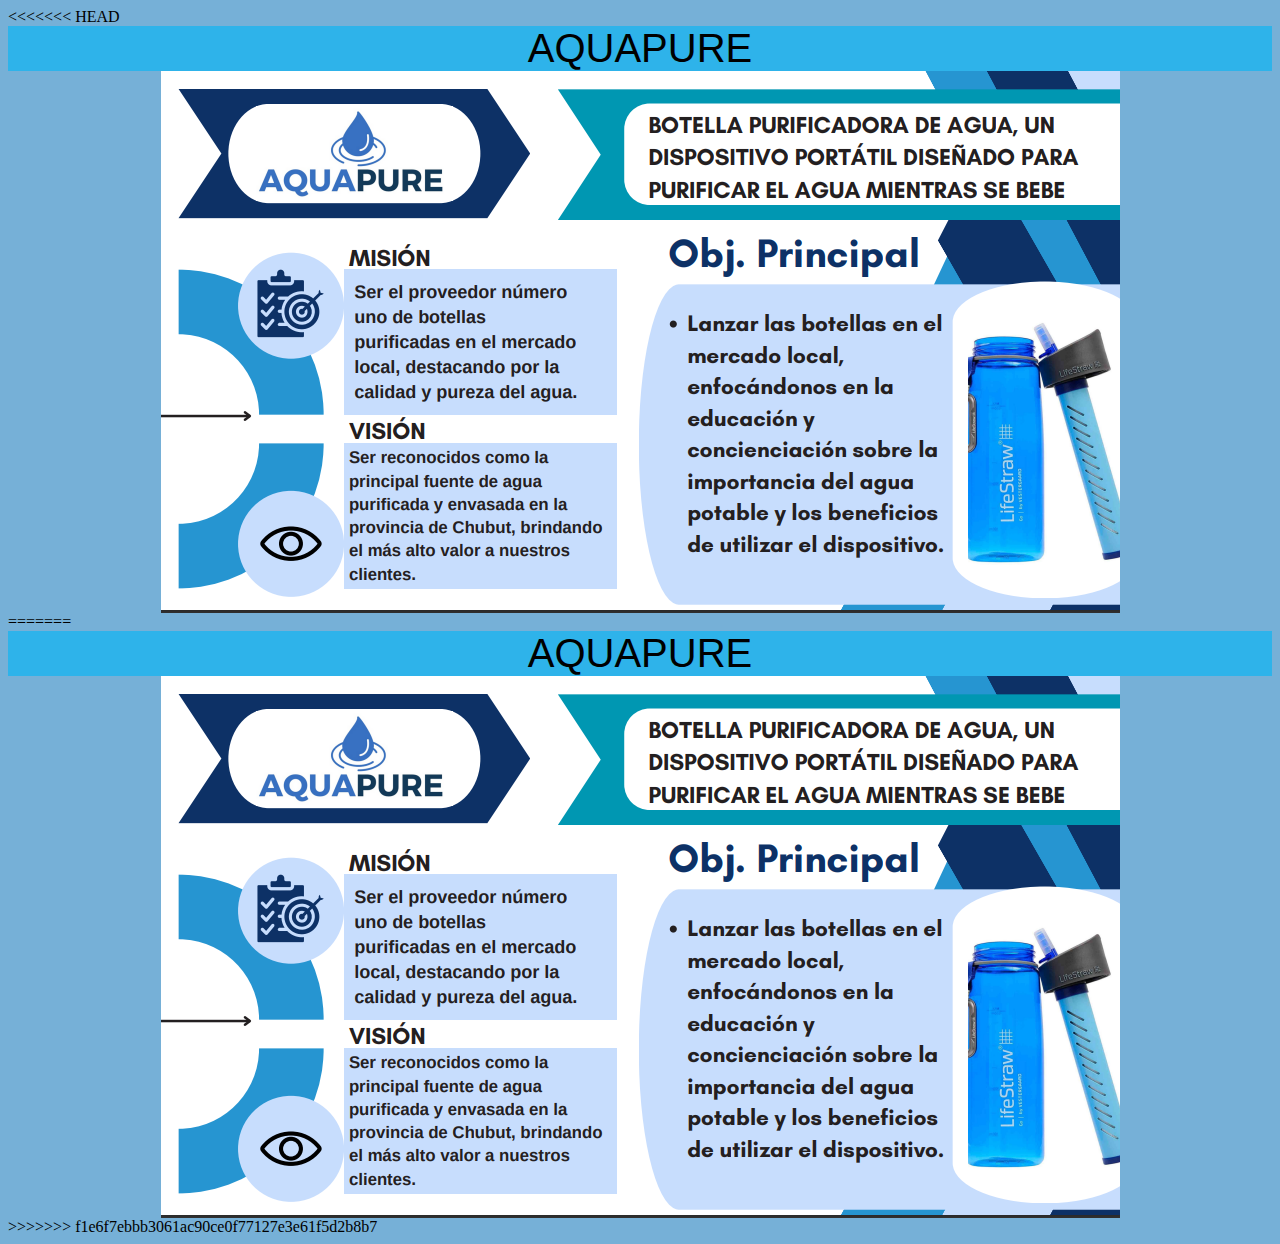
<file: tgaos/proyects/aquapure.html>
<<<<<<< HEAD
<!DOCTYPE html>
<html lang="es">

<head>
    <link rel="stylesheet" type="text/css" href="css\style-aquapure.css">
    <meta charset="UTF-8">
    <meta name="viewport" content="width=device-width, initial-scale=1.0">
    <title>AquaPure</title>
</head>
<center>
    <header>AQUAPURE</header>
</center>

<body>
    <section>
        <center><img src="images\aquapure.png"></center>
    </section>
</body>

=======
<!DOCTYPE html>
<html lang="es">

<head>
    <link rel="stylesheet" type="text/css" href="css\style-aquapure.css">
    <meta charset="UTF-8">
    <meta name="viewport" content="width=device-width, initial-scale=1.0">
    <title>AquaPure</title>
</head>
<center>
    <header>AQUAPURE</header>
</center>

<body>
    <section>
        <center><img src="images\aquapure.png"></center>
    </section>
</body>

>>>>>>> f1e6f7ebbb3061ac90ce0f77127e3e61f5d2b8b7
</html>
</file>
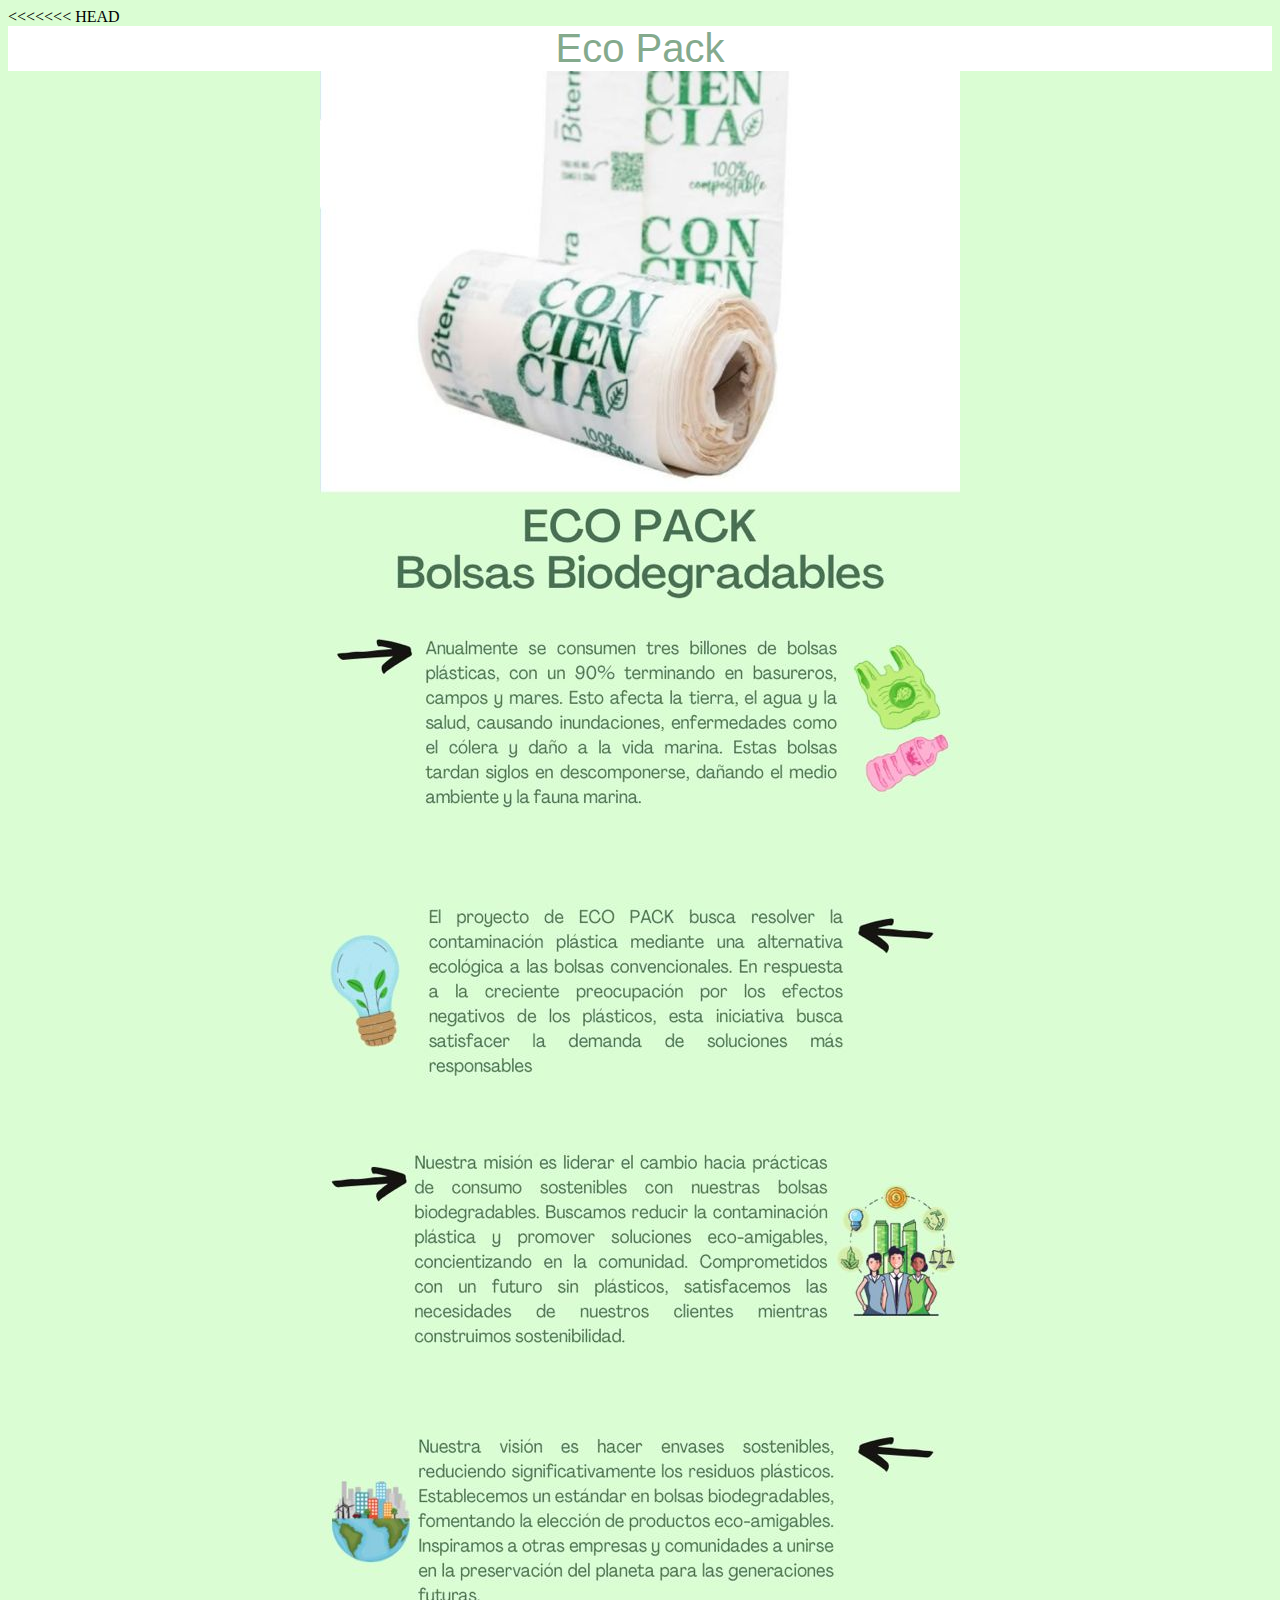
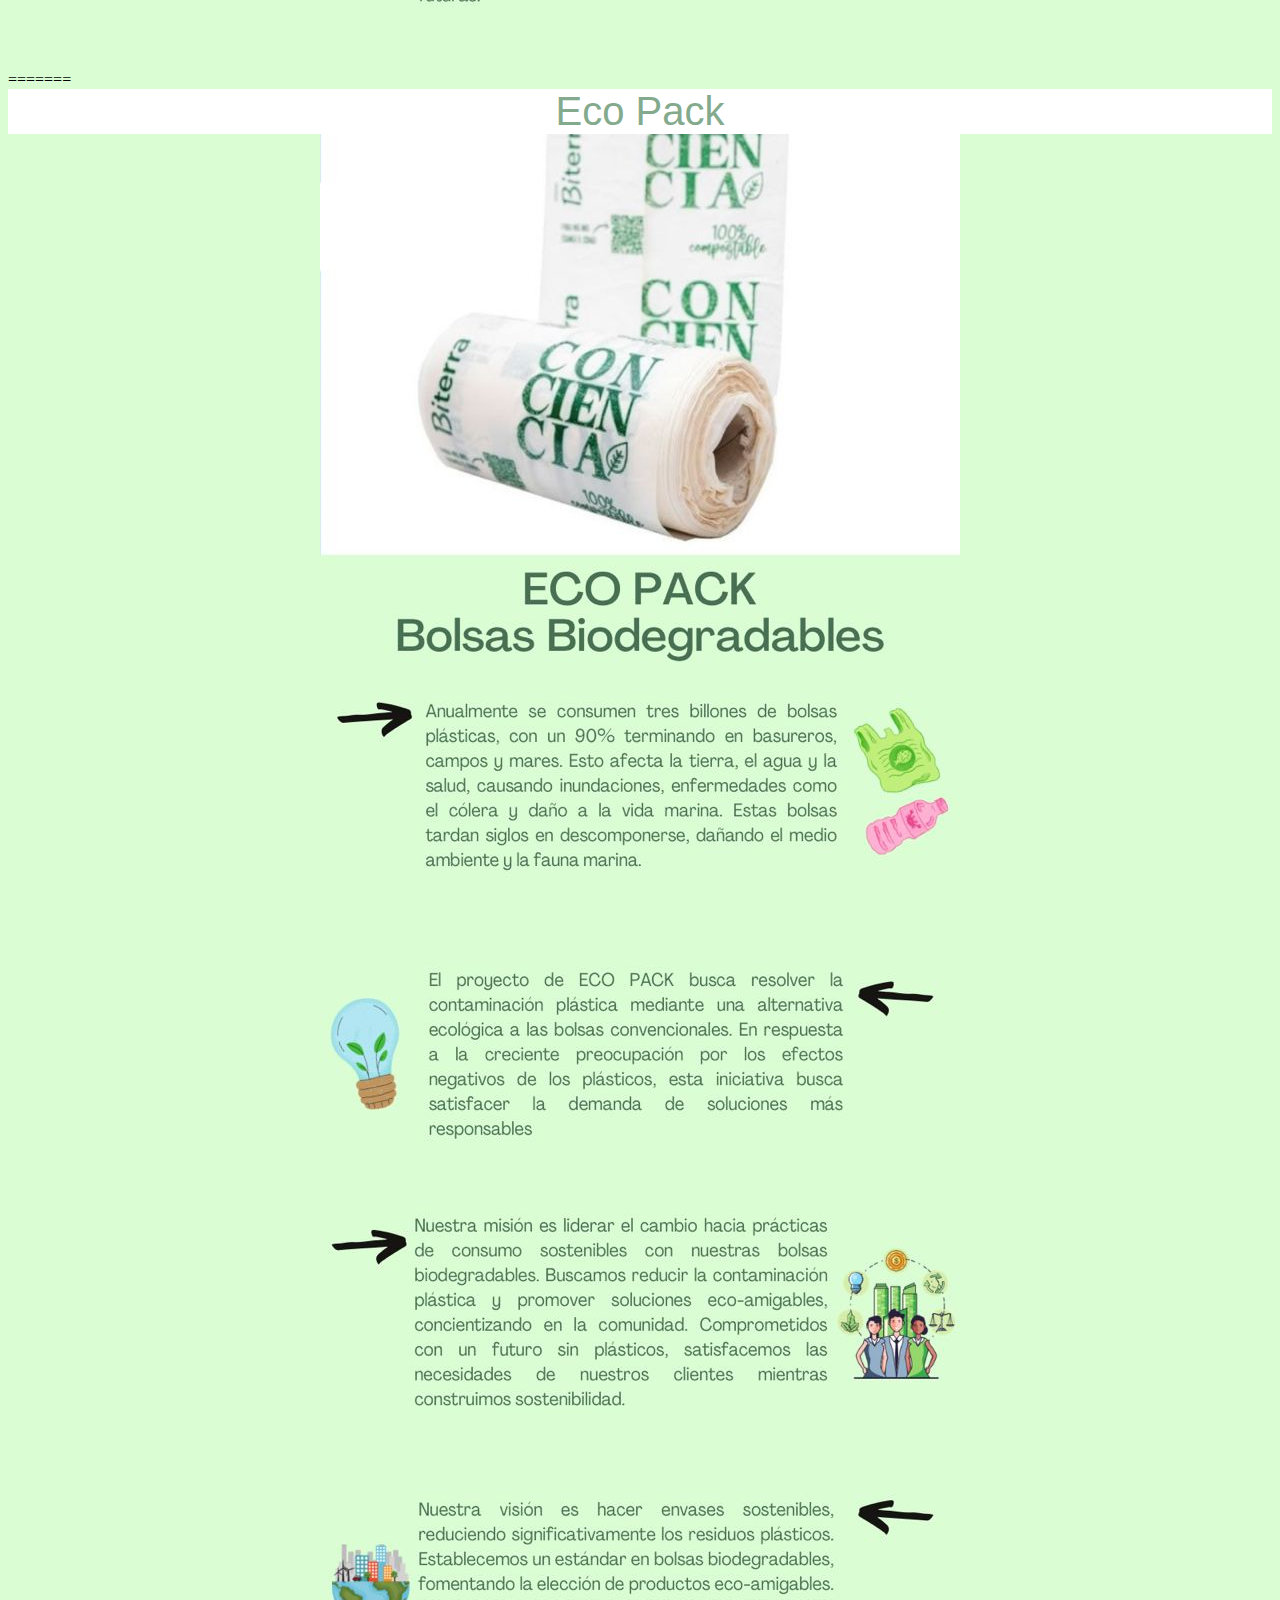
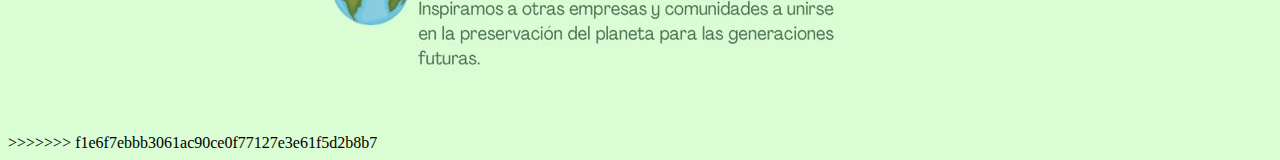
<file: tgaos/proyects/eco-pack.html>
<<<<<<< HEAD
<!DOCTYPE html>
<html lang="es">

<head>
    <link rel="stylesheet" type="text/css" href="css\style-eco-pack.css">
    <meta charset="UTF-8">
    <meta name="viewport" content="width=device-width, initial-scale=1.0">
    <title>Eco Pack</title>
</head>
<center>
    <header>Eco Pack</header>
</center>

<body>
    <section>
        <center><img src="images\eco-pack.jpg"></center>
    </section>

</body>

=======
<!DOCTYPE html>
<html lang="es">

<head>
    <link rel="stylesheet" type="text/css" href="css\style-eco-pack.css">
    <meta charset="UTF-8">
    <meta name="viewport" content="width=device-width, initial-scale=1.0">
    <title>Eco Pack</title>
</head>
<center>
    <header>Eco Pack</header>
</center>

<body>
    <section>
        <center><img src="images\eco-pack.jpg"></center>
    </section>

</body>

>>>>>>> f1e6f7ebbb3061ac90ce0f77127e3e61f5d2b8b7
</html>
</file>
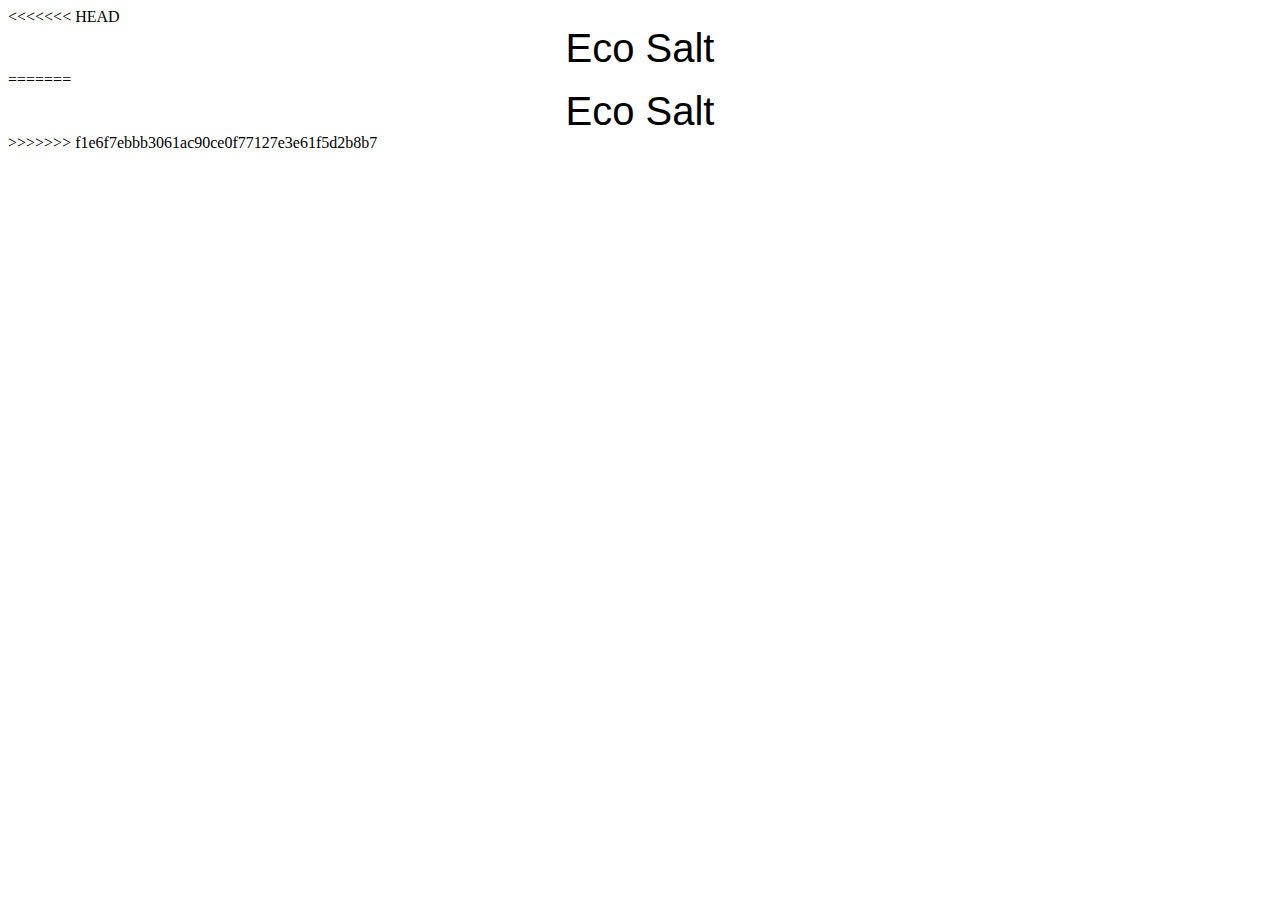
<file: tgaos/proyects/ecosalt.html>
<<<<<<< HEAD
<!DOCTYPE html>
<html lang="es">

<head>
    <link rel="stylesheet" type="text/css" href="css\style-ecosalt.css">
    <meta charset="UTF-8">
    <meta name="viewport" content="width=device-width, initial-scale=1.0">
    <title>Eco Salt</title>
</head>
<center>
    <header>Eco Salt</header>
</center>

<body>
    <section></section>
</body>

=======
<!DOCTYPE html>
<html lang="es">

<head>
    <link rel="stylesheet" type="text/css" href="css\style-ecosalt.css">
    <meta charset="UTF-8">
    <meta name="viewport" content="width=device-width, initial-scale=1.0">
    <title>Eco Salt</title>
</head>
<center>
    <header>Eco Salt</header>
</center>

<body>
    <section></section>
</body>

>>>>>>> f1e6f7ebbb3061ac90ce0f77127e3e61f5d2b8b7
</html>
</file>
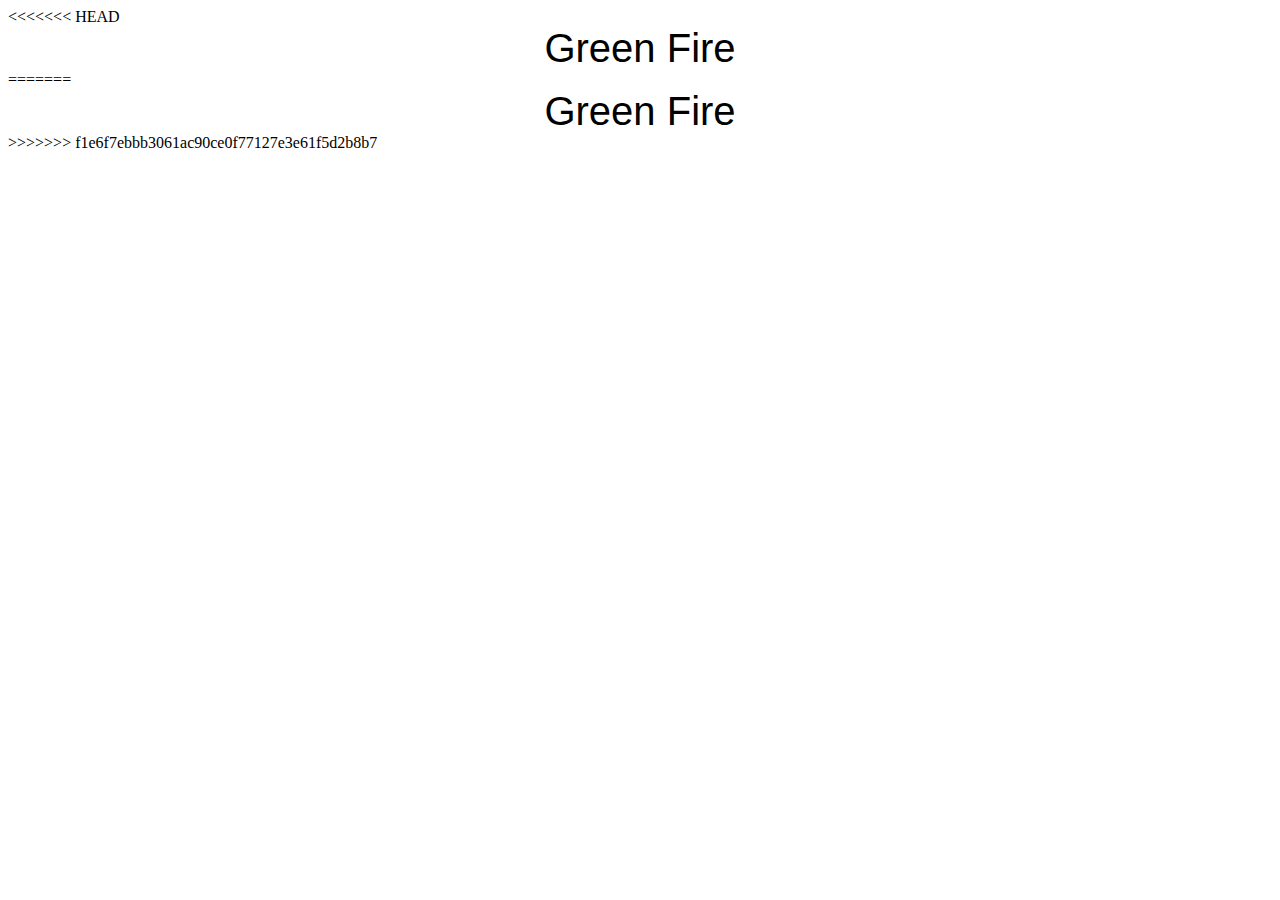
<file: tgaos/proyects/green-fire.html>
<<<<<<< HEAD
<!DOCTYPE html>
<html lang="es">

<head>
    <link rel="stylesheet" type="text/css"
        href="css\style-green-fire.css">
    <meta charset="UTF-8">
    <meta name="viewport" content="width=device-width, initial-scale=1.0">
    <title>Green Fire</title>
</head>
<center>
    <header>Green Fire</header>
</center>

<body>
    <section></section>
</body>

=======
<!DOCTYPE html>
<html lang="es">

<head>
    <link rel="stylesheet" type="text/css"
        href="css\style-green-fire.css">
    <meta charset="UTF-8">
    <meta name="viewport" content="width=device-width, initial-scale=1.0">
    <title>Green Fire</title>
</head>
<center>
    <header>Green Fire</header>
</center>

<body>
    <section></section>
</body>

>>>>>>> f1e6f7ebbb3061ac90ce0f77127e3e61f5d2b8b7
</html>
</file>
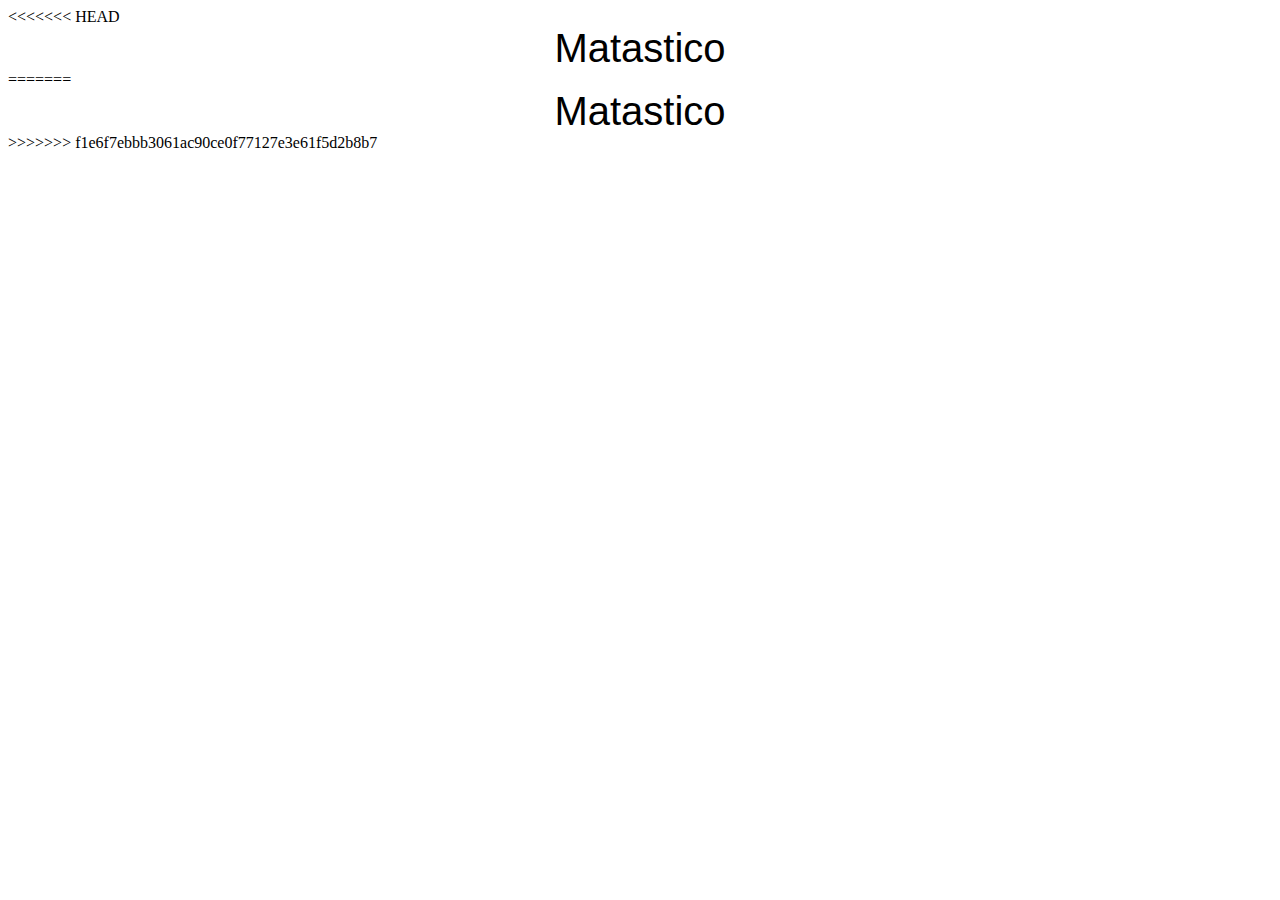
<file: tgaos/proyects/matastico.html>
<<<<<<< HEAD
<!DOCTYPE html>
<html lang="es">

<head>
    <link rel="stylesheet" type="text/css" href="css\style-matastico.css">
    <meta charset="UTF-8">
    <meta name="viewport" content="width=device-width, initial-scale=1.0">
    <title>Matastico</title>
</head>
<center>
    <header>Matastico</header>
</center>

<body>
    <section></section>
</body>

=======
<!DOCTYPE html>
<html lang="es">

<head>
    <link rel="stylesheet" type="text/css" href="css\style-matastico.css">
    <meta charset="UTF-8">
    <meta name="viewport" content="width=device-width, initial-scale=1.0">
    <title>Matastico</title>
</head>
<center>
    <header>Matastico</header>
</center>

<body>
    <section></section>
</body>

>>>>>>> f1e6f7ebbb3061ac90ce0f77127e3e61f5d2b8b7
</html>
</file>
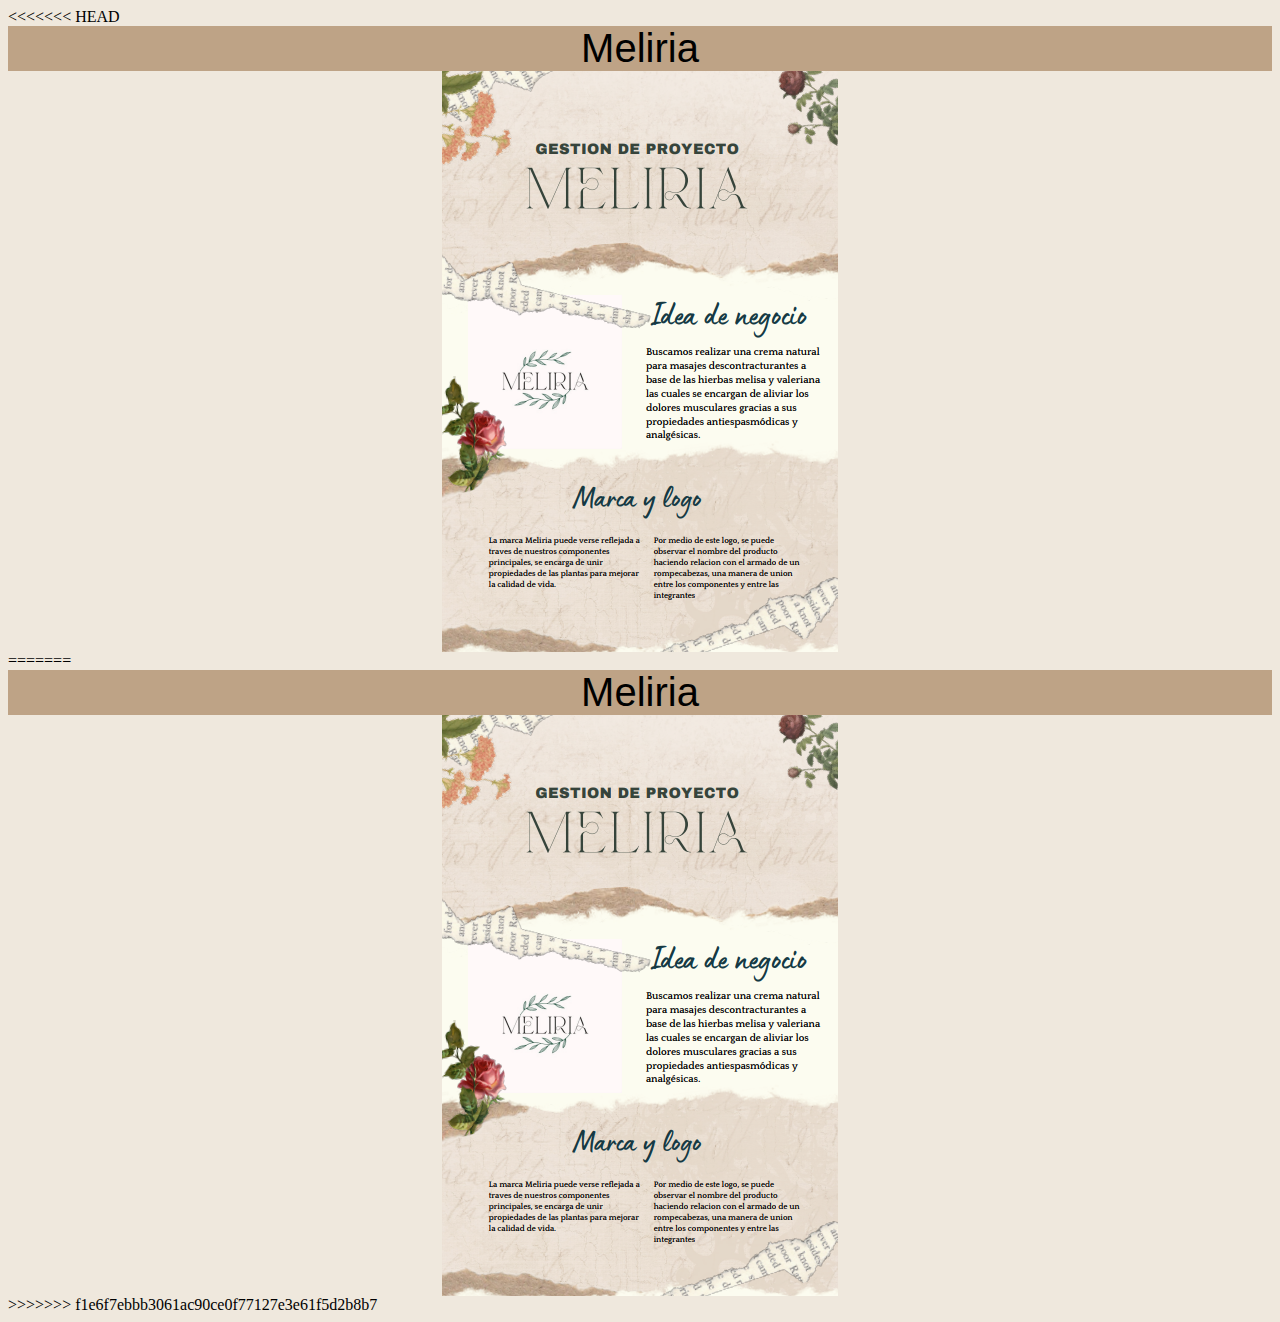
<file: tgaos/proyects/meliria.html>
<<<<<<< HEAD
<!DOCTYPE html>
<html lang="es">

<head>
    <link rel="stylesheet" type="text/css" href="css\style-meliria.css">
    <meta charset="UTF-8">
    <meta name="viewport" content="width=device-width, initial-scale=1.0">
    <title>Meliria</title>
</head>
<center>
    <header>Meliria</header>
</center>

<body>
    <section>
        <center><img src="images\meliria.png"></center>
    </section>
</body>

=======
<!DOCTYPE html>
<html lang="es">

<head>
    <link rel="stylesheet" type="text/css" href="css\style-meliria.css">
    <meta charset="UTF-8">
    <meta name="viewport" content="width=device-width, initial-scale=1.0">
    <title>Meliria</title>
</head>
<center>
    <header>Meliria</header>
</center>

<body>
    <section>
        <center><img src="images\meliria.png"></center>
    </section>
</body>

>>>>>>> f1e6f7ebbb3061ac90ce0f77127e3e61f5d2b8b7
</html>
</file>
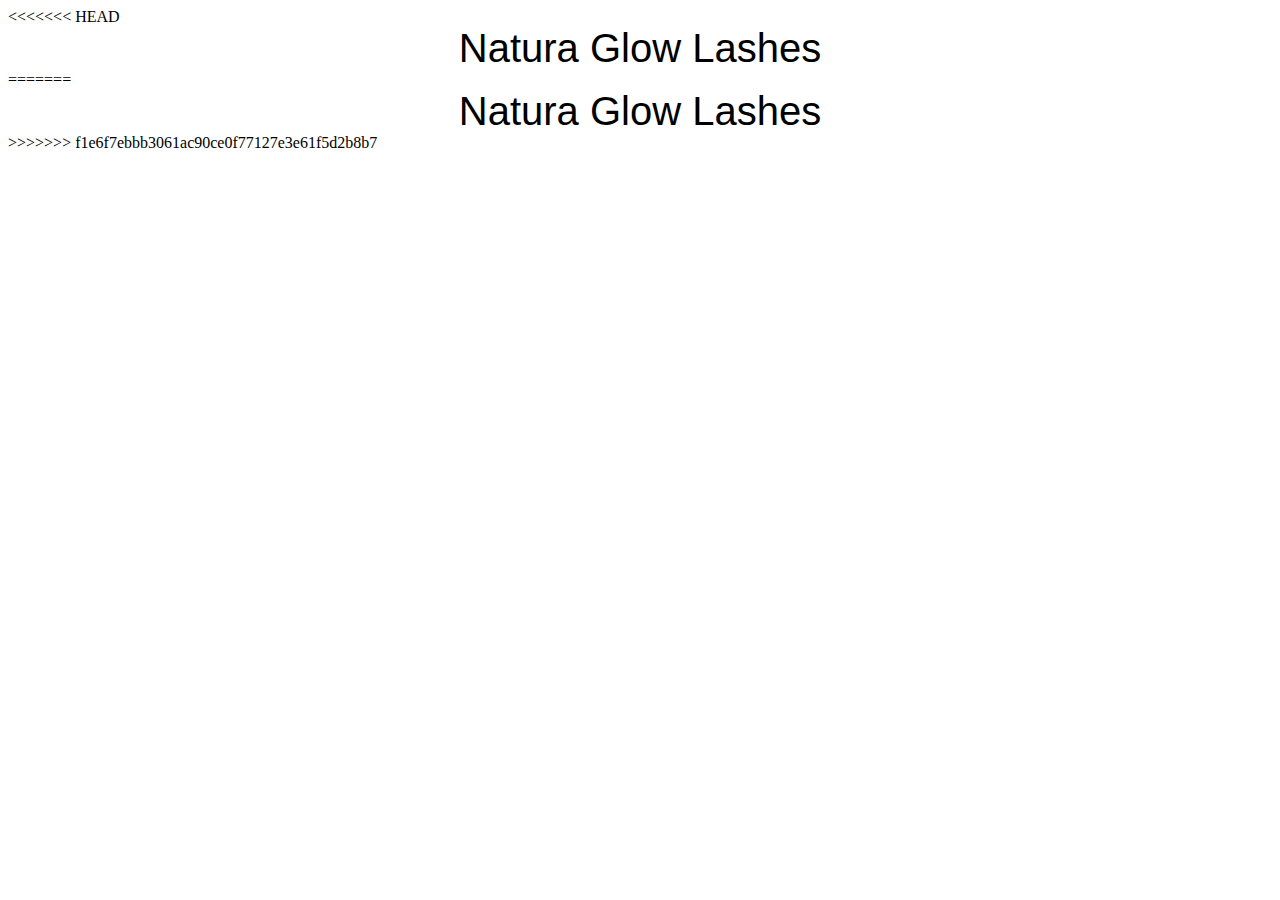
<file: tgaos/proyects/natura-glow-lashes.html>
<<<<<<< HEAD
<!DOCTYPE html>
<html lang="es">

<head>
    <link rel="stylesheet" type="text/css" href="css\style-nature-glow-lashes.css">
    <meta charset="UTF-8">
    <meta name="viewport" content="width=device-width, initial-scale=1.0">
    <title>Natura Glow Lashes</title>
</head>
<center><header>Natura Glow Lashes</header></center>
<body>
    <section></section>
</body>

=======
<!DOCTYPE html>
<html lang="es">

<head>
    <link rel="stylesheet" type="text/css" href="css\style-nature-glow-lashes.css">
    <meta charset="UTF-8">
    <meta name="viewport" content="width=device-width, initial-scale=1.0">
    <title>Natura Glow Lashes</title>
</head>
<center><header>Natura Glow Lashes</header></center>
<body>
    <section></section>
</body>

>>>>>>> f1e6f7ebbb3061ac90ce0f77127e3e61f5d2b8b7
</html>
</file>
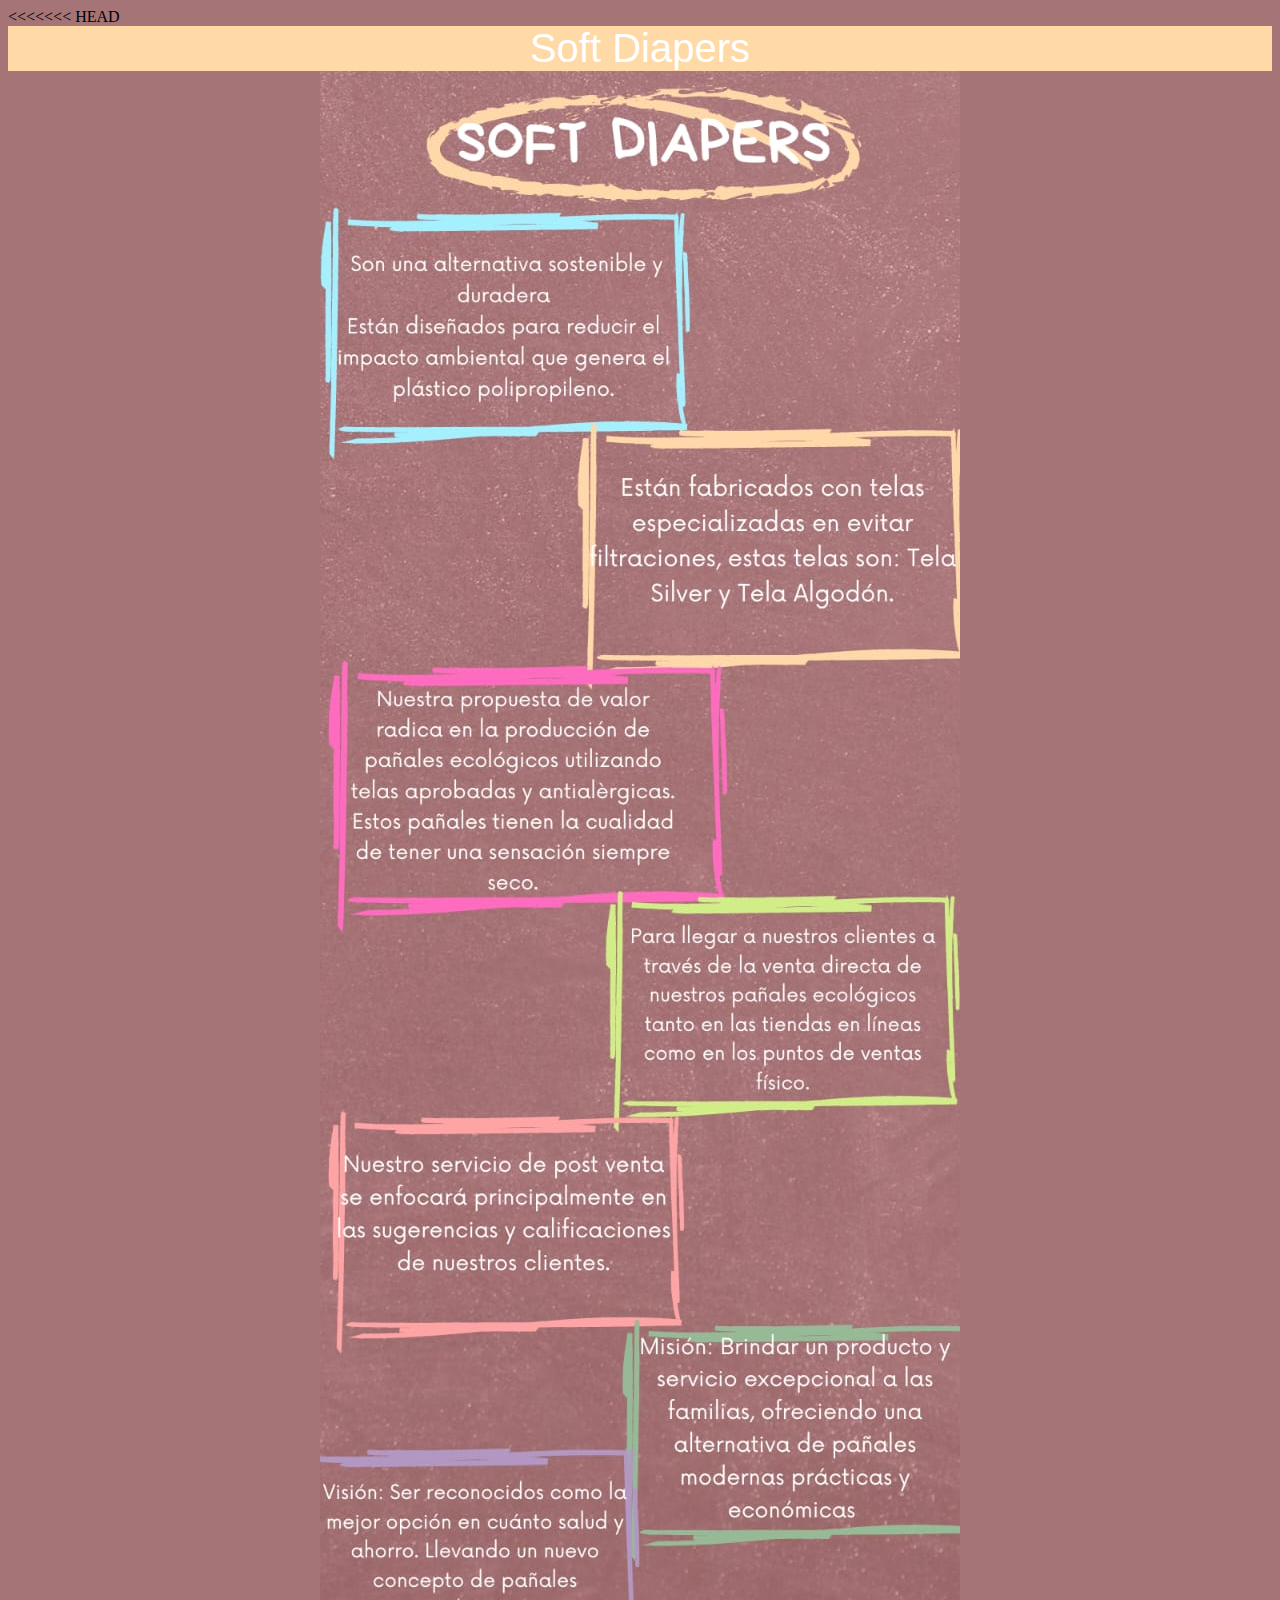
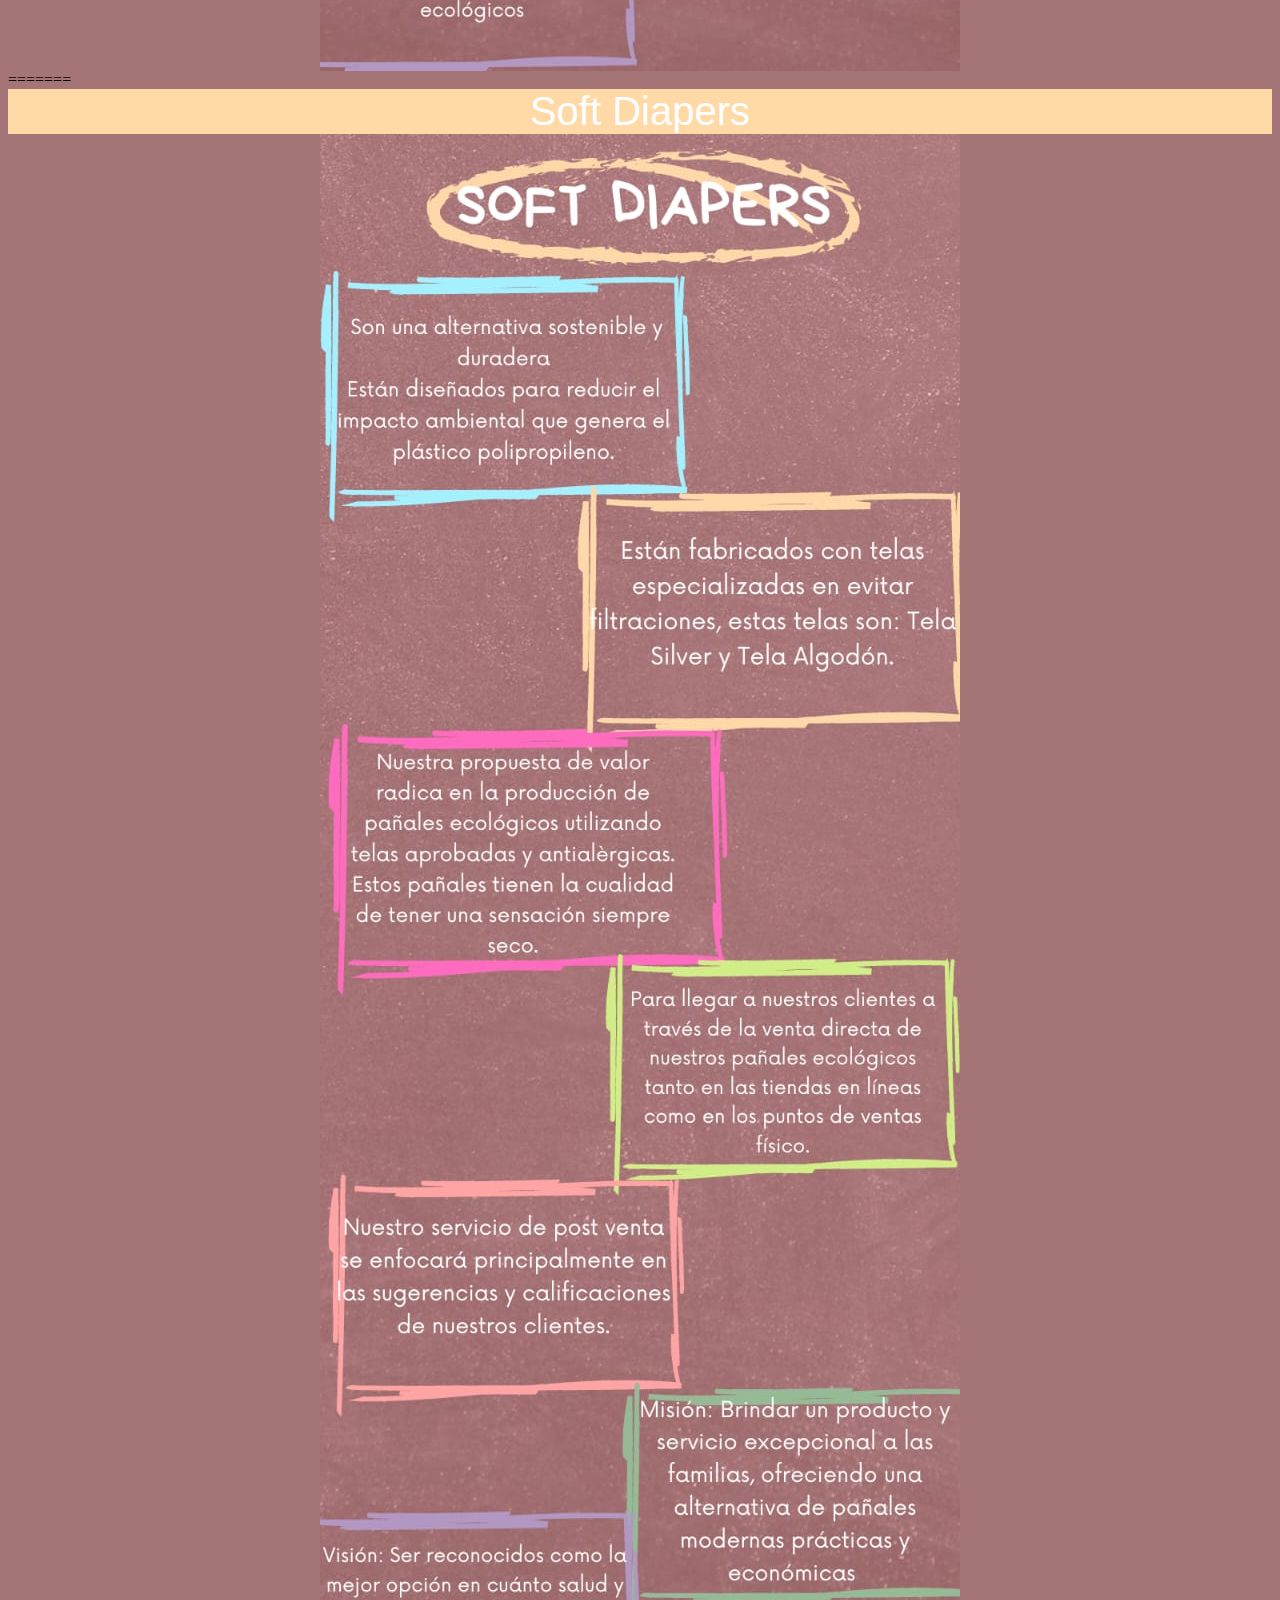
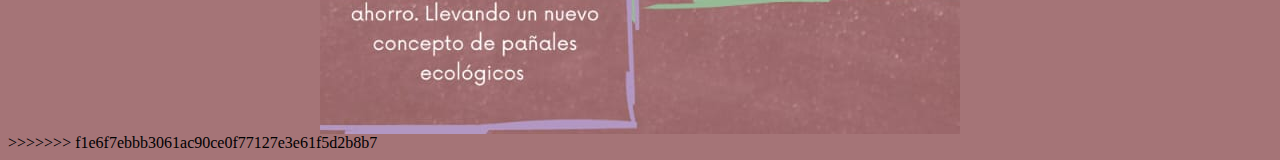
<file: tgaos/proyects/soft-diapers.html>
<<<<<<< HEAD
<!DOCTYPE html>
<html lang="es">

<head>
    <link rel="stylesheet" type="text/css" href="css\style-soft-diapers.css">
    <meta charset="UTF-8">
    <meta name="viewport" content="width=device-width, initial-scale=1.0">
    <title>Soft Diapers</title>
</head>
<center><header>Soft Diapers</header></center>
<body>
<center><img src="images\soft-diapers.jpg"></center>
</body>

=======
<!DOCTYPE html>
<html lang="es">

<head>
    <link rel="stylesheet" type="text/css" href="css\style-soft-diapers.css">
    <meta charset="UTF-8">
    <meta name="viewport" content="width=device-width, initial-scale=1.0">
    <title>Soft Diapers</title>
</head>
<center><header>Soft Diapers</header></center>
<body>
<center><img src="images\soft-diapers.jpg"></center>
</body>

>>>>>>> f1e6f7ebbb3061ac90ce0f77127e3e61f5d2b8b7
</html>
</file>
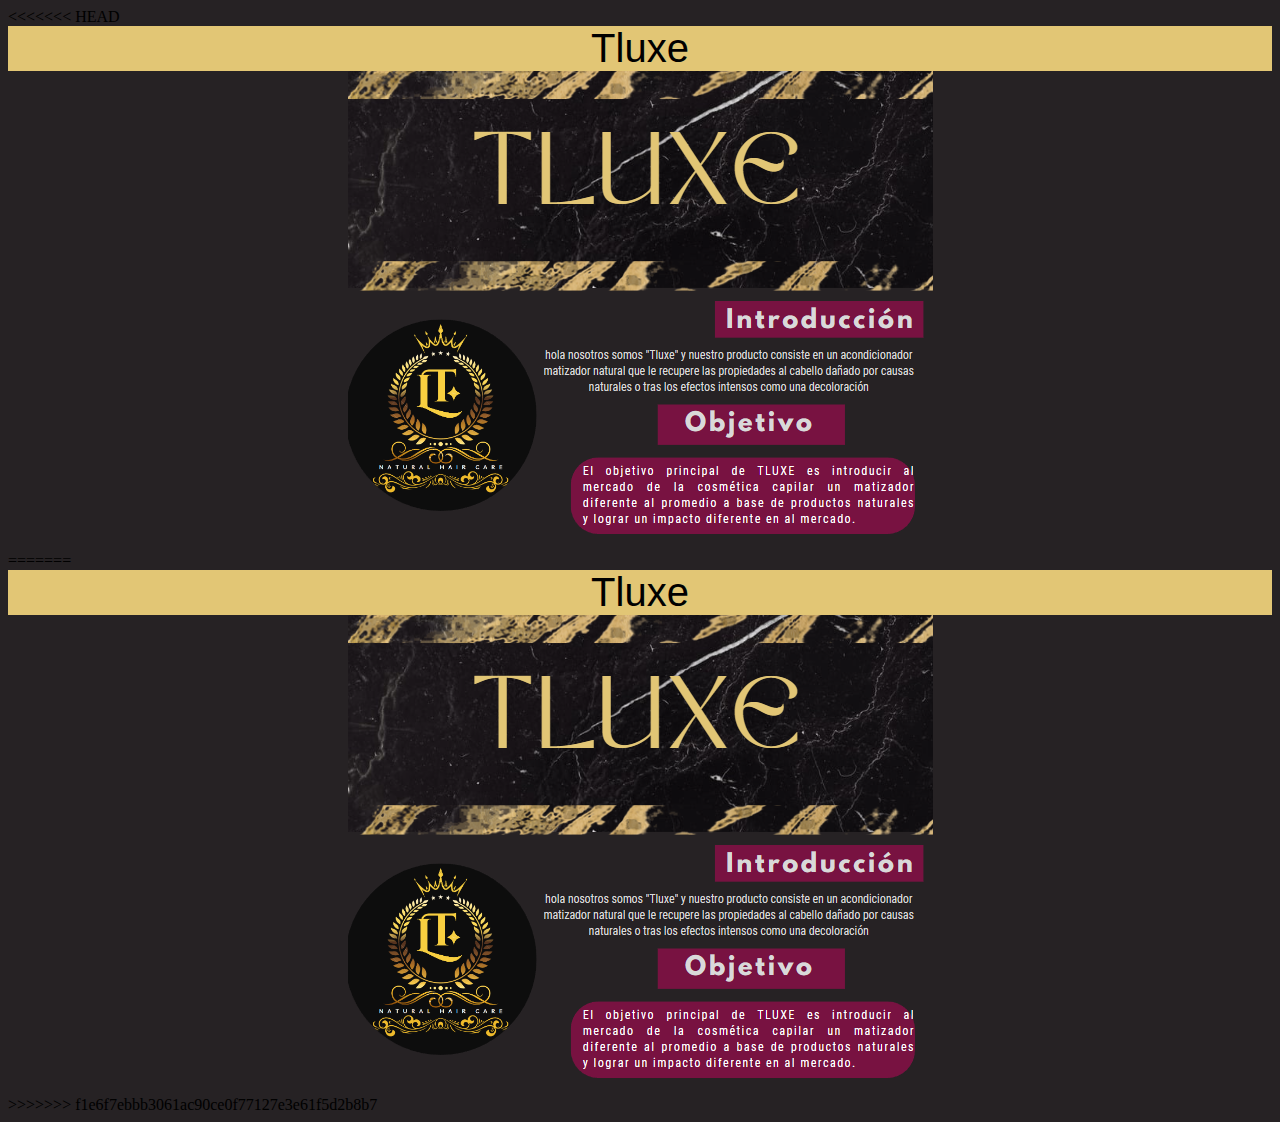
<file: tgaos/proyects/tluxe.html>
<<<<<<< HEAD
<!DOCTYPE html>
<html lang="es">

<head>
    <link rel="stylesheet" type="text/css" href="css\style-tluxe.css">
    <meta charset="UTF-8">
    <meta name="viewport" content="width=device-width, initial-scale=1.0">
    <title>Tluxe</title>
</head>
<center><header>Tluxe</header></center>
<body>
<section><center><img src="images\tluxe.png"></center></section>
</body>

=======
<!DOCTYPE html>
<html lang="es">

<head>
    <link rel="stylesheet" type="text/css" href="css\style-tluxe.css">
    <meta charset="UTF-8">
    <meta name="viewport" content="width=device-width, initial-scale=1.0">
    <title>Tluxe</title>
</head>
<center><header>Tluxe</header></center>
<body>
<section><center><img src="images\tluxe.png"></center></section>
</body>

>>>>>>> f1e6f7ebbb3061ac90ce0f77127e3e61f5d2b8b7
</html>
</file>
